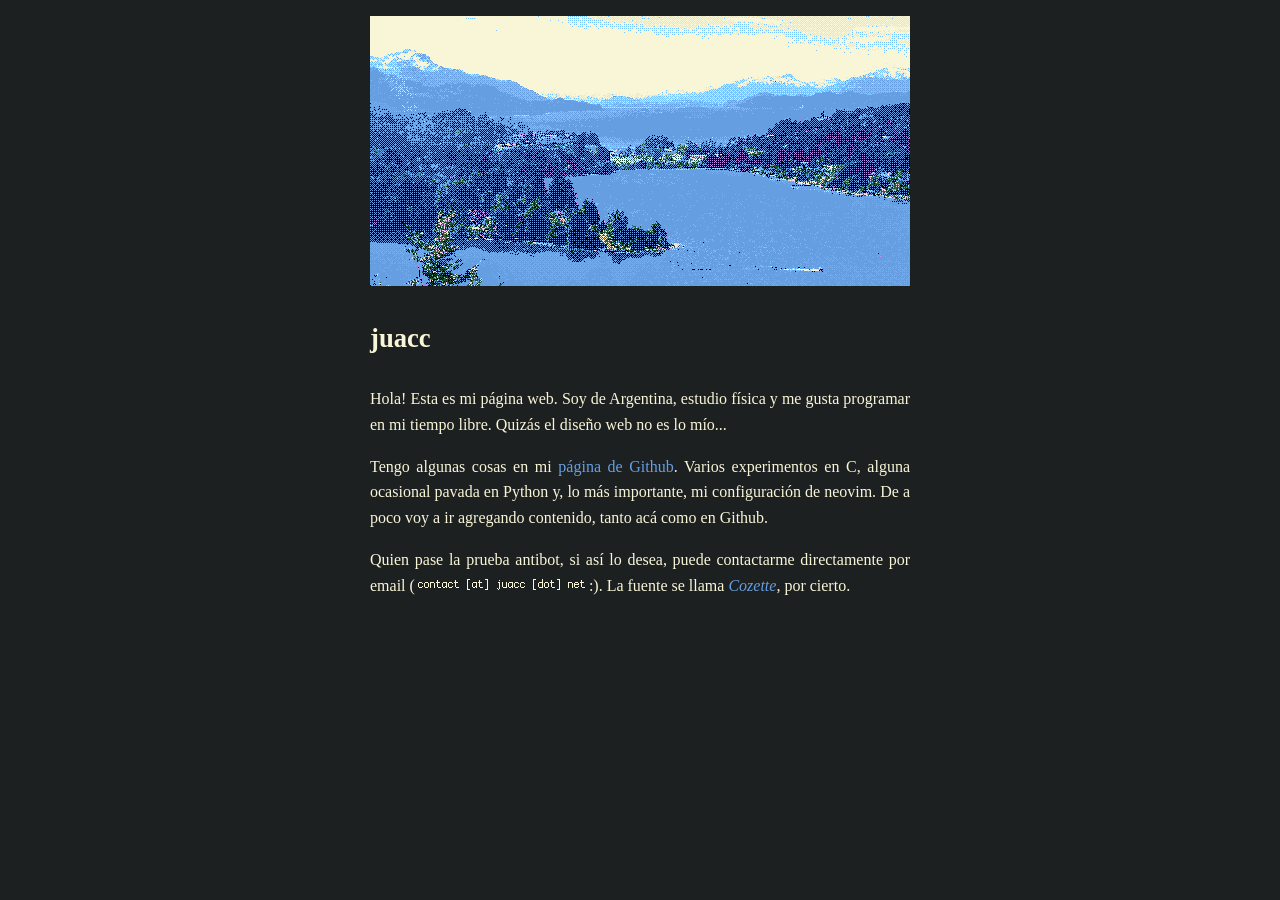
<file: index.html>
<!DOCTYPE html>
<html>

<head>
    <meta charset="UTF-8">

    <meta name="viewport" content="width=device-width, initial-scale=1.0">
    <meta name="author" content="juacc">

    <meta property="og:title" content="juacc">
    <meta property="og:site_name" content="juacc">
    <meta property="og:type" content="website">

    <meta property="og:image" content="https://juacc.net/share/nh_big.png">

    <title>juacc</title>

    <link href="style.css" rel="stylesheet" type="text/css">
    <link href="share/favicon.ico" rel="icon"> </head>

<body>
    <div class="header">
        <img src="nh.png" class="header_img pixel" alt="Fotito de baja resolución del Nahuel Huapi">
    </div>

    <div class="title"> juacc </div>

    <div class="middle">
        <p> Hola! Esta es mi página web. Soy de Argentina, estudio física y me
        gusta programar en mi tiempo libre. Quizás el diseño web no es lo
        mío...</p>

        <p>Tengo algunas cosas en mi <a href="https://github.com/juacc-dev">página de Github</a>.
        Varios experimentos en C, alguna ocasional pavada en Python y, lo más
        importante, mi configuración de neovim. De a poco voy a ir agregando
        contenido, tanto acá como en Github.</p>

        <p>Quien pase la prueba antibot, si así lo desea, puede contactarme
        directamente por email (<img class="pixel" src="em.png"><img class="pixel" src="ail.png">:).
        La fuente se llama <a href="https://github.com/the-moonwitch/Cozette"><i>Cozette</i></a>, por
        cierto.</p>
    </div>
    
</body>

</html>
</file>
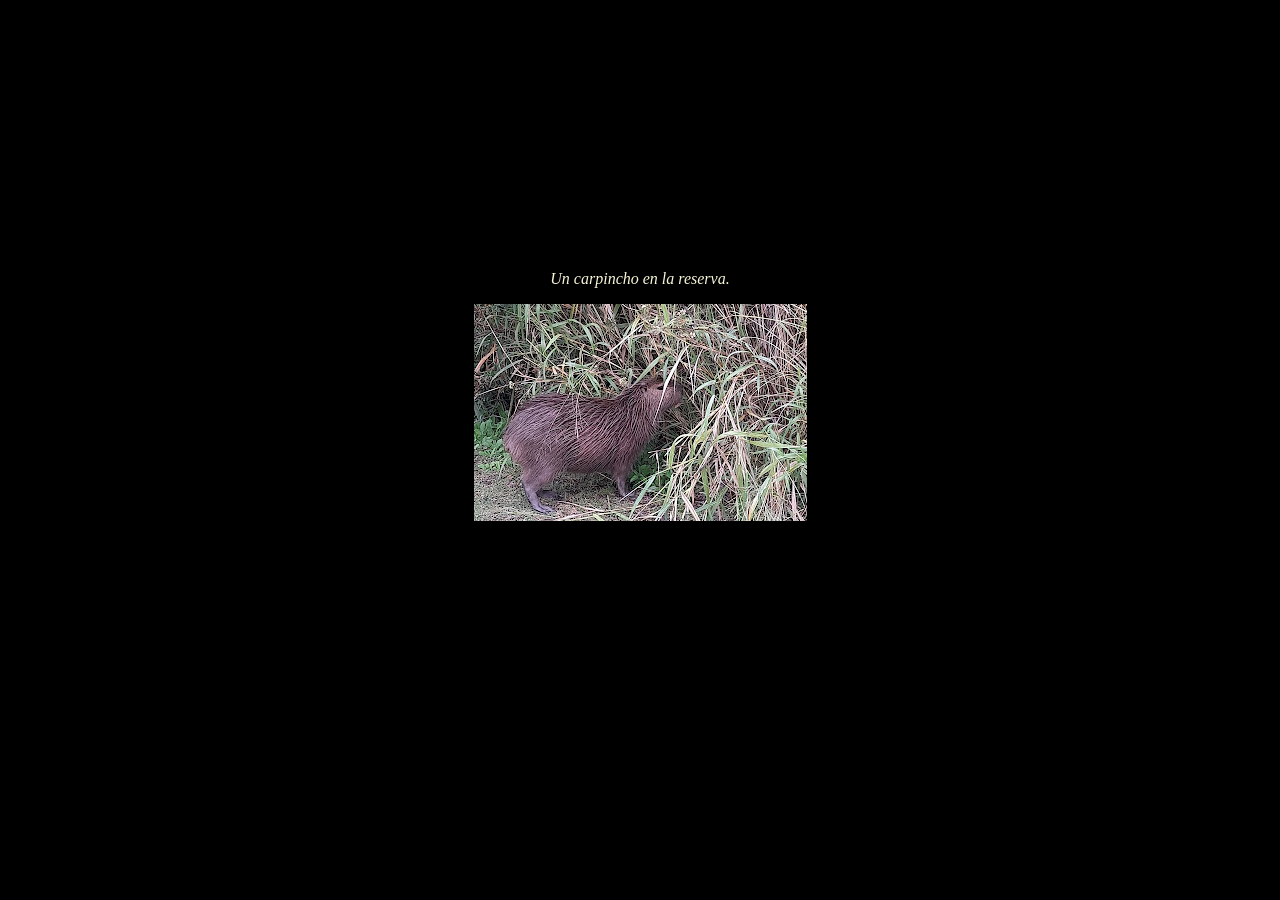
<file: carpincho/index.html>
<!DOCTYPE html>
<html>

<head>
    <meta charset="UTF-8">

    <meta name="viewport" content="width=device-width, initial-scale=1.0, user-scalable=no">

    <meta property="og:title" content="Carpincho">
    <meta property="og:image" content="https://juacc.net/carpincho/carpincho.png">

    <title>Carpincho.png</title>

    <link href="style.css" rel="stylesheet" type="text/css">
</head>

<body>
    <div class="container">
        <i>Un carpincho en la reserva.</i>        
        <img class="carpincho" src="carpincho.png" alt="carpincho.png" >
    </div>
</body>

</html>
</file>
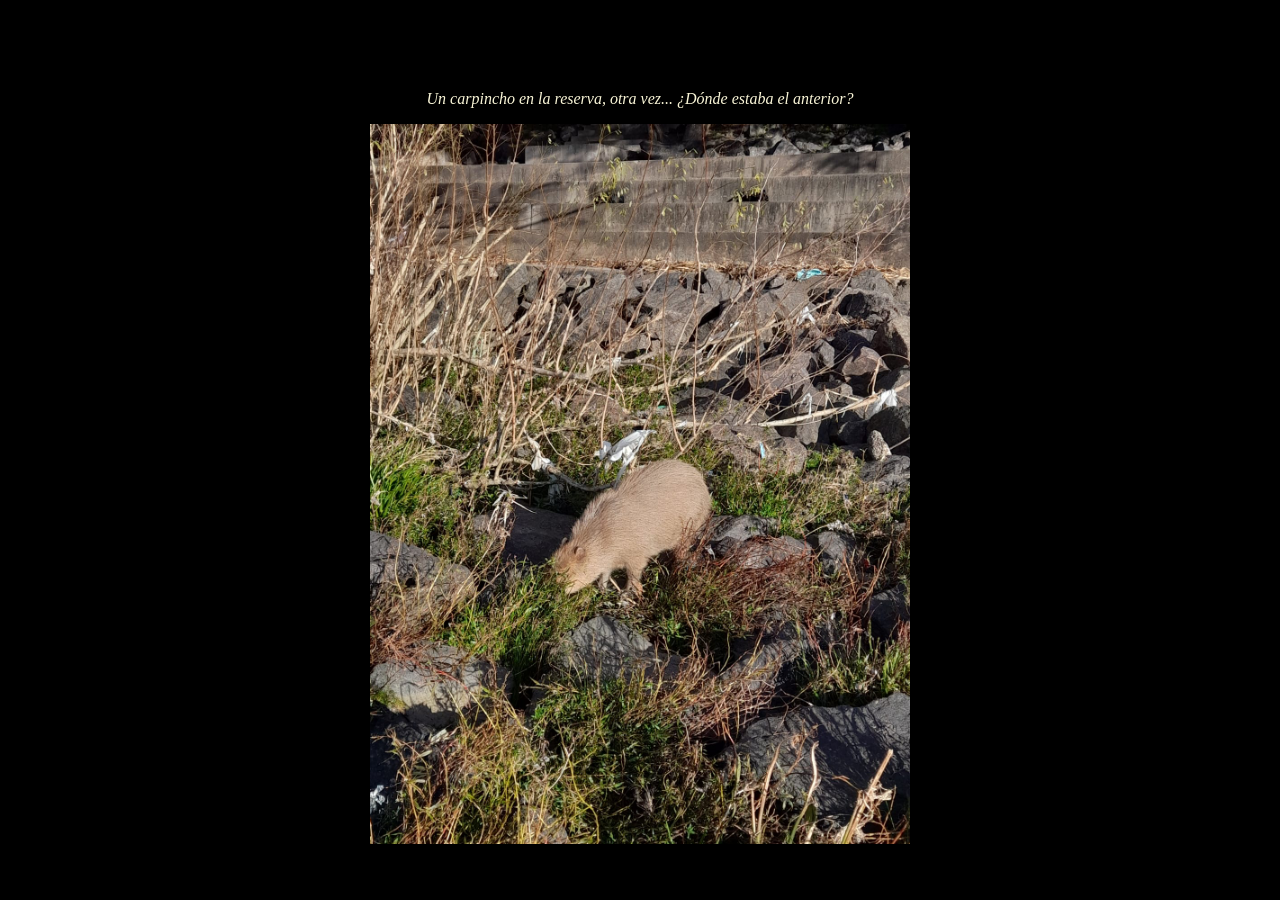
<file: carpincho2/index.html>
<!DOCTYPE html>
<html>

<head>
    <meta charset="UTF-8">

    <meta name="viewport" content="width=device-width, initial-scale=1.0, user-scalable=no">

    <meta property="og:title" content="Carpincho II">
    <meta property="og:image" content="https://juacc.net/carpincho2/carpincho.jpeg">

    <title>Carpincho2.jpeg</title>

    <link href="style.css" rel="stylesheet" type="text/css">
</head>

<body>
    <div class="container">
        <i>Un carpincho en la reserva, otra vez... ¿Dónde estaba el anterior?</i>        
        <img class="carpincho" src="carpincho.jpeg" alt="carpincho.jpeg" >
    </div>
</body>

</html>
</file>
<file: style.css>
:root {
    --bg:       #1d2021;
    --bg-alt:   #282828;

    --fg:       #f9f5d7;

    --black:        #263640;
    --black-dim:    #3c3836;
    --red:          #cc241d;
    --green:        #1b4d35;
    --green2:       #4b5e30;
    --yellow:       #ffcc57;
    --blue:         #669fe1;
    --blue-light:   #75c4ff;
    --blue-gruv:    #458588;
    --magenta:      #c38aea;
    --magenta-light: #f6d3f6;
    --pink:         #f29696;
    --pink-dark:    #d07a77;
    --white:        #f9f5d7;
    --orange:       #d65d0e;

}

html {
    scrollbar-color: var(--blue) var(--bg-alt);
    scrollbar-width: auto;
    color: var(--fg);
    background-color: var(--bg);
}

body {
    max-width: 540px;
    margin: 0 auto;
    font-family: Georgia, serif;
    font-size: 13pt;
    padding: 1rem;
}

h1 { color: var(--red); }

h2 { color: var(--green); }

h3 { color: var(--yellow); }

p { line-height: 1.61rem; }

a {
    color: var(--blue);
    text-decoration: none;
}
a:hover {
    color: var(--magenta);
    text-decoration: none;
}

.pixel {
    image-rendering: pixelated;
    image-rendering: -moz-crisp-edges;
    image-rendering: crisp-edges;
}

.header {
    width: 100%;
    height: auto;
    min-height: 
}

.header_img {
    max-width: 100%;
    height: auto;
    object-fit: contain;
    image-rendering: pixelated;
    image-rendering: -moz-crisp-edges;
    image-rendering: crisp-edges;
}

.title_image {
    background-image: url("/nh.png");
    background-position: center;
}

.title {
    text-decoration: none;
    font-size: 20pt;
    font-weight: bold;
    padding-top: 2rem;
}


.middle {
    font-size: 12pt;
    text-decoration: none;
    padding-bottom: 4rem;
    padding-top: 1rem;
    text-align: justify;
}
</file>
<file: carpincho/style.css>
html {
    font-family: Georgia, serif;
    color: #f9f5d7;
    background-color: #000000;
}

body {
    margin: auto;
    padding: auto;
    align-items: center;
}

.container {
    padding-top: 30vh;
    display: flex;
    flex-direction: column;
    align-items: center;
    gap: 1rem;
}


.carpincho {
    image-rendering: pixelated;
}
</file>
<file: carpincho2/style.css>
html {
    font-family: Georgia, serif;
    color: #f9f5d7;
    background-color: #000000;
}

body {
    margin: auto;
    padding: auto;
    align-items: center;
    max-width: 95vw;
}

.container {
    padding-top: 10vh;
    display: flex;
    flex-direction: column;
    align-items: center;
    gap: 1rem;
}


.carpincho {
    max-height: 80vh;
    max-width: 90vw;
}
</file>
